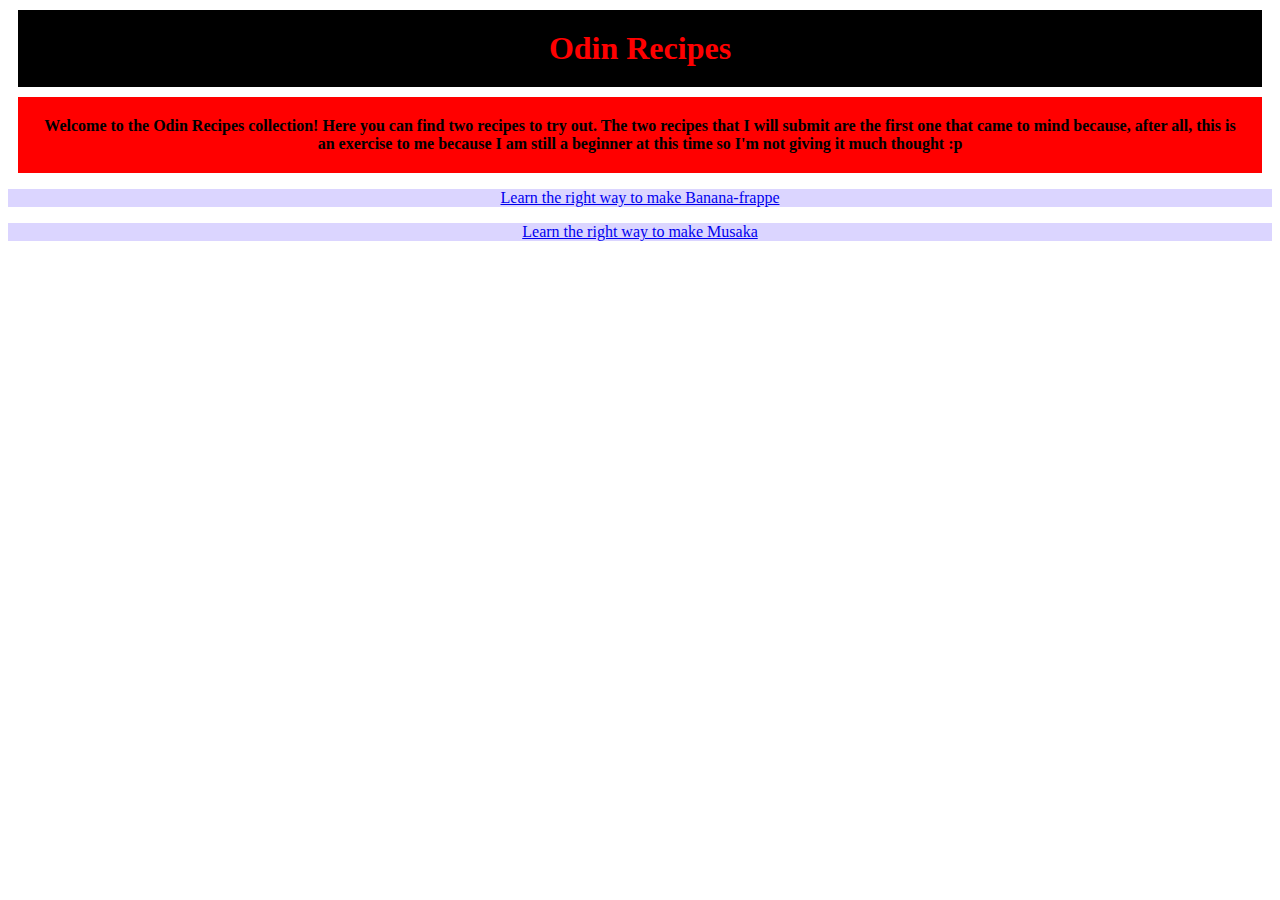
<file: index.html>
<!DOCTYPE html>
<html lang=""en">
<head>
    <meta charset="UTF-8">
    <title>Main page</title>
    <link rel="stylesheet" href="styles.css">
</head>
<body>
    <h1 id="header">Odin Recipes</h1>
    <p class="paragraph"><strong>Welcome to the Odin Recipes collection! Here you can find two recipes to try out. The two recipes that I will submit are the first one that came to mind because, after all, this is an exercise to me because I am still a beginner at this time so I'm not giving it much thought :p</strong></p>
    <p class="link"><a href="recipes/Banana-frappe.html">Learn the right way to make Banana-frappe</a></p>
    <p class="link"><a href="recipes/musaka.html">Learn the right way to make Musaka</a></p>
</body>
</file>
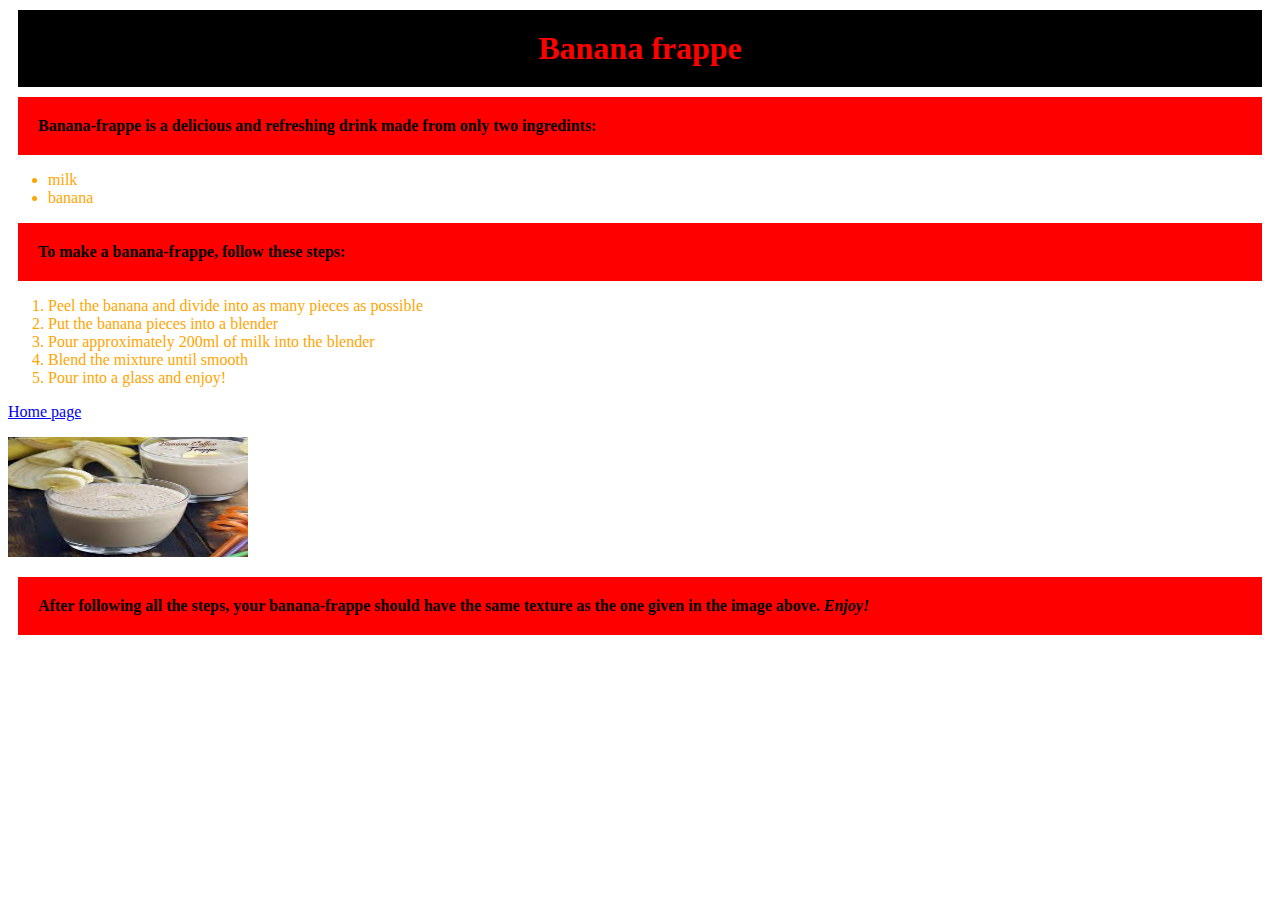
<file: recipes/Banana-frappe.html>
<!DOCTYPE html>
<html lang="en">
<head>
    <link rel="stylesheet" href="../styles-banana.css">
    <meta charset="UTF-8">
    <meta name="viewport" content="width=device-width, initial-scale=1.0">
    <title>Banana-frappe</title>
</head>
<body>
<h1 class="banana">Banana frappe</h1>  
<p class="paragraph">Banana-frappe is a delicious and refreshing drink made from only two ingredints:</p>
<ul>
<li>milk</li>
<li>banana</li>
</ul>
<p class="paragraph">To make a banana-frappe, follow these steps: </p>
    <ol>
    <li>Peel the banana and divide into as many pieces as possible</li>
    <li>Put the banana pieces into a blender</li>
    <li>Pour approximately 200ml of milk into the blender</li>
    <li>Blend the mixture until smooth</li>
    <li>Pour into a glass and enjoy!</li>
    </ol>
<p><a href="../index.html">Home page</a></p> 
<img src="images/download (1).jpg" alt="A glass of deliciously made banana-frappe" height="120" width="240"
<p></p>

<div class="paragraph">After following all the steps, your banana-frappe should have the same texture as the one given in the image above. <em>Enjoy!</em></div>
</body>
</html>
</file>
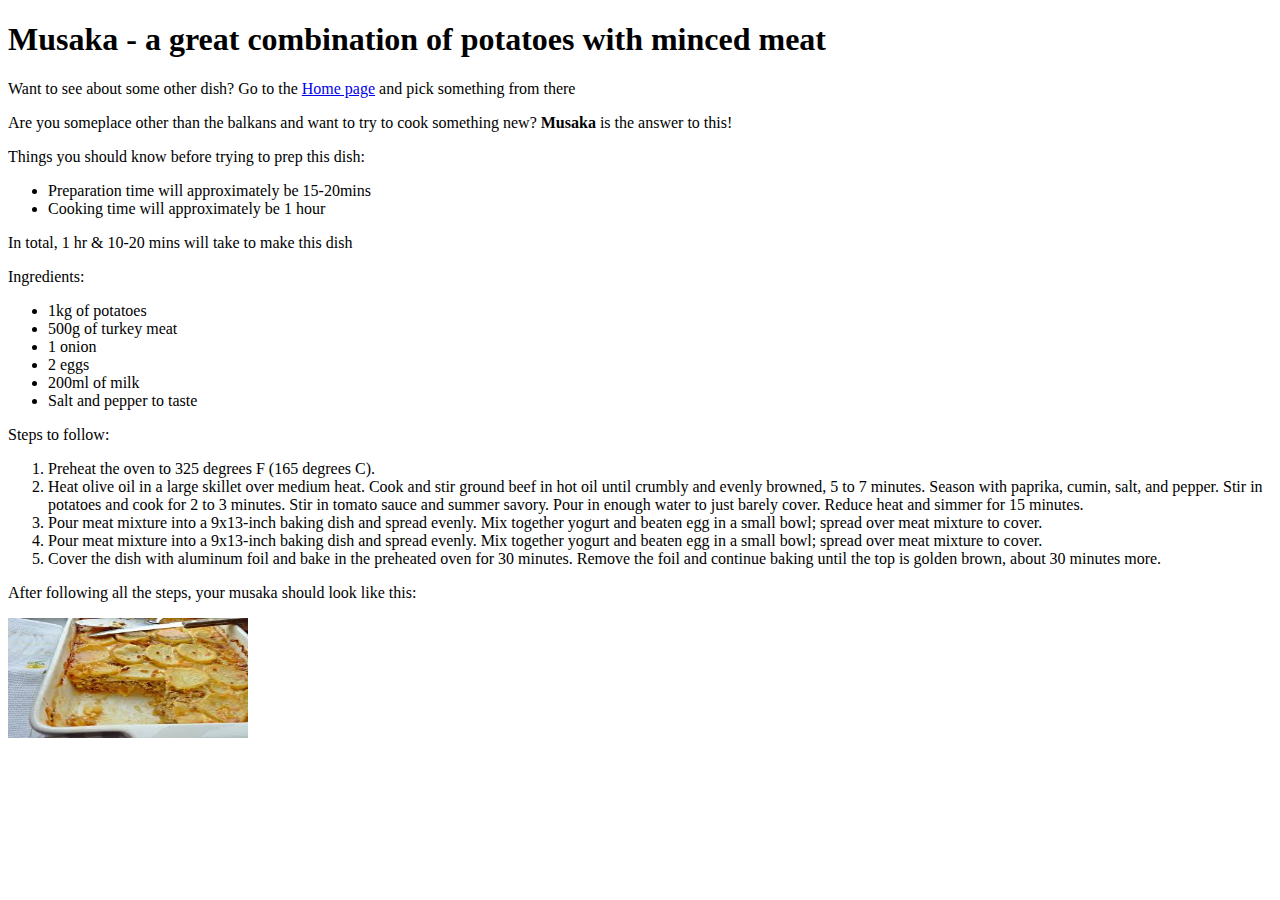
<file: recipes/musaka.html>
<!DOCTYPE html>
<html lang="en">
<head>
    <meta charset="UTF-8">
    <meta name="viewport" content="width=device-width, initial-scale=1.0">
    <title>Musaka</title>
</head>
<body>
    <h1>Musaka - a great combination of potatoes with minced meat</h1>
    <p>Want to see about some other dish? Go to the <a href="../index.html">Home page</a> and pick something from there</p>
<p> Are you someplace other than the balkans and want to try to cook something new? <strong>Musaka</strong> is the answer to this!</p>
<P>Things you should know before trying to prep this dish:</P>
<ul>
    <li>Preparation time will approximately be 15-20mins</li>
    <li>Cooking time will approximately be 1 hour</li>
</ul>    <li>In total, 1 hr & 10-20 mins will take to make this dish</li>
<p>Ingredients:</p>
<ul>
    <li>1kg of potatoes</li>
    <li>500g of turkey meat</li>
    <li>1 onion</li>
    <li>2 eggs</li>
    <li>200ml of milk</li>
    <li>Salt and pepper to taste</li>
    </ul>
<p>Steps to follow:</p>
<ol>
    <li>Preheat the oven to 325 degrees F (165 degrees C).</li>
    <li>Heat olive oil in a large skillet over medium heat. Cook and stir ground beef in hot oil until crumbly and evenly browned, 5 to 7 minutes. Season with paprika, cumin, salt, and pepper. Stir in potatoes and cook for 2 to 3 minutes. Stir in tomato sauce and summer savory. Pour in enough water to just barely cover. Reduce heat and simmer for 15 minutes.</li>
    <li>Pour meat mixture into a 9x13-inch baking dish and spread evenly. Mix together yogurt and beaten egg in a small bowl; spread over meat mixture to cover.</li>
    <li>Pour meat mixture into a 9x13-inch baking dish and spread evenly. Mix together yogurt and beaten egg in a small bowl; spread over meat mixture to cover.</li>
    <li>Cover the dish with aluminum foil and bake in the preheated oven for 30 minutes. Remove the foil and continue baking until the top is golden brown, about 30 minutes more.</li>
</ol>
<p>After following all the steps, your musaka should look like this:</p>
<img src="images/musaka.jpg" alt="A deliciously made musaka" height="120" width="240">
</body>
</html>
</file>
<file: styles.css>
.link {
    box-sizing: border-box;
    background-color: rgba(38, 0, 255, 0.164);
    padding: 20px
    margin: 10px;
    text-align: center;
}
#recepti {
    box-sizing: border-box;
    background-color: yellow;
}

#header {
    box-sizing: border-box;
    background-color:rgb(0, 0, 0);
    padding: 20px;
    margin: 10px;
color: red;
text-align: center;
}

.paragraph {
    background-color: red;
    box-sizing: border-box;
    color: black;
    padding: 20px;
    margin: 10px;
    text-align: center;
}
</file>
<file: styles-banana.css>
.banana {
    color: red;
    background-color: black;
    padding: 20px;
    margin: 10px;
    box-sizing: border-box;
    text-align: center;
}

 li {
    box-sizing: border-box;
    font-weight: 400;
    color: orange;
 }

 .paragraph {
    font-weight: 800;
    box-sizing: border-box;
    padding: 20px;
    margin:10px;
    background-color: red;
 } 
 
 #paragraph {
    font-weight: 800;
    box-sizing: border-box;
    padding: 20px;
    margin:10px;
    background-color: red;
    text-align: center;
 }
</file>
